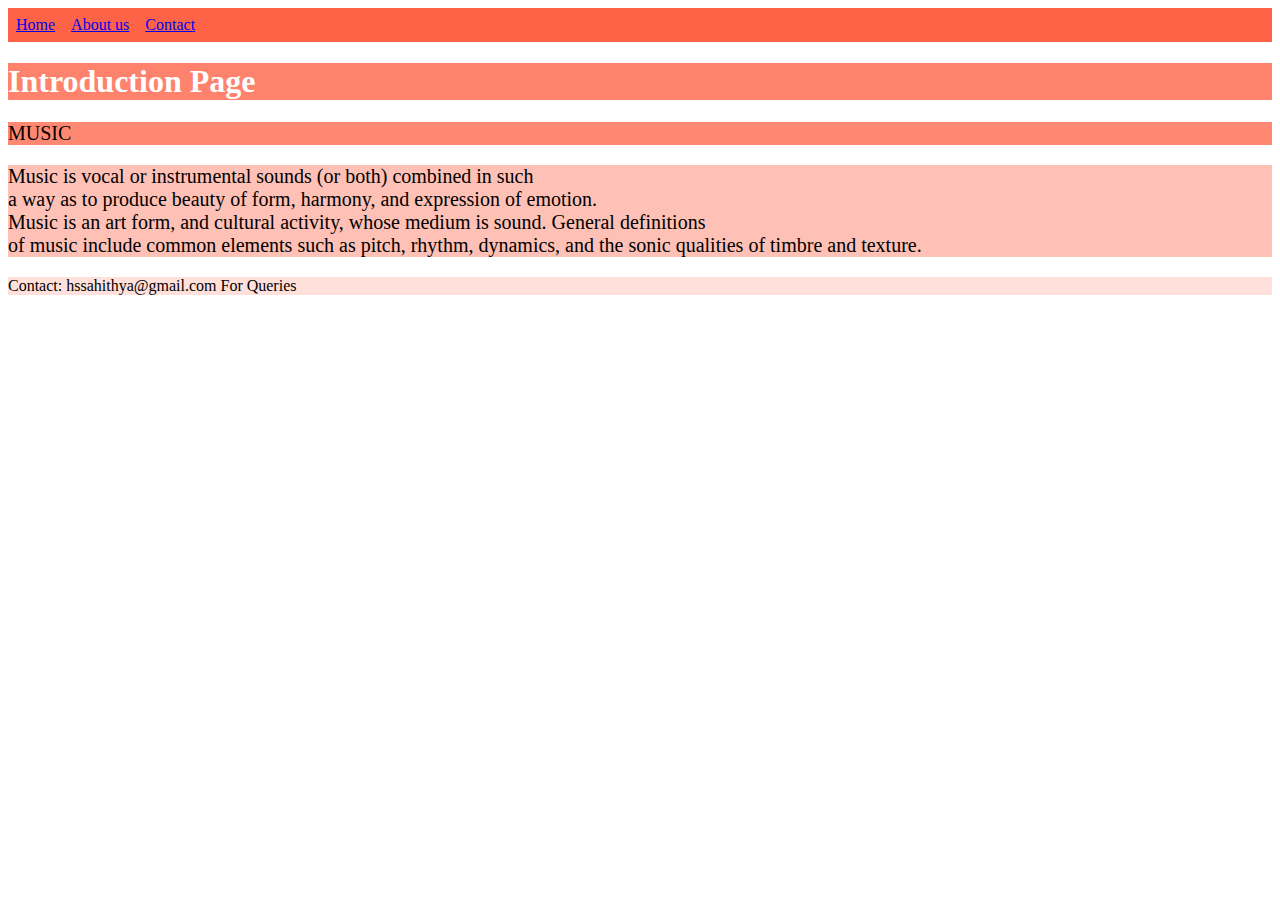
<file: index.html>
<!DOCTYPE html>
<html>
<head>
	<title>Project1</title>
</head>
<link rel="stylesheet" type="text/css" href="style1.css">
<body>
     	<ul>
  			<li><a href="index.html">Home</a></li>
  			<li><a href="about.html">About us</a></li>
  			<li><a href="contact.html">Contact</a></li>
		</ul>
<h1>Introduction Page</h1>
	
	<article >
	<div class="music">
		<p>
		MUSIC <br>
	</p>
</div>
</article>
		<article>
			<p>Music is vocal or instrumental sounds (or both) combined in such <br> a way as to produce beauty of form, harmony, and expression of emotion.<br>Music is an art form, and cultural activity, whose medium is sound. General definitions<br> of music include common elements such as pitch, rhythm, dynamics, and the sonic qualities of timbre and texture.</p>
</article>
<footer>Contact: hssahithya@gmail.com For Queries</footer>

</body>
</html> 
</body>
</html>
</file>
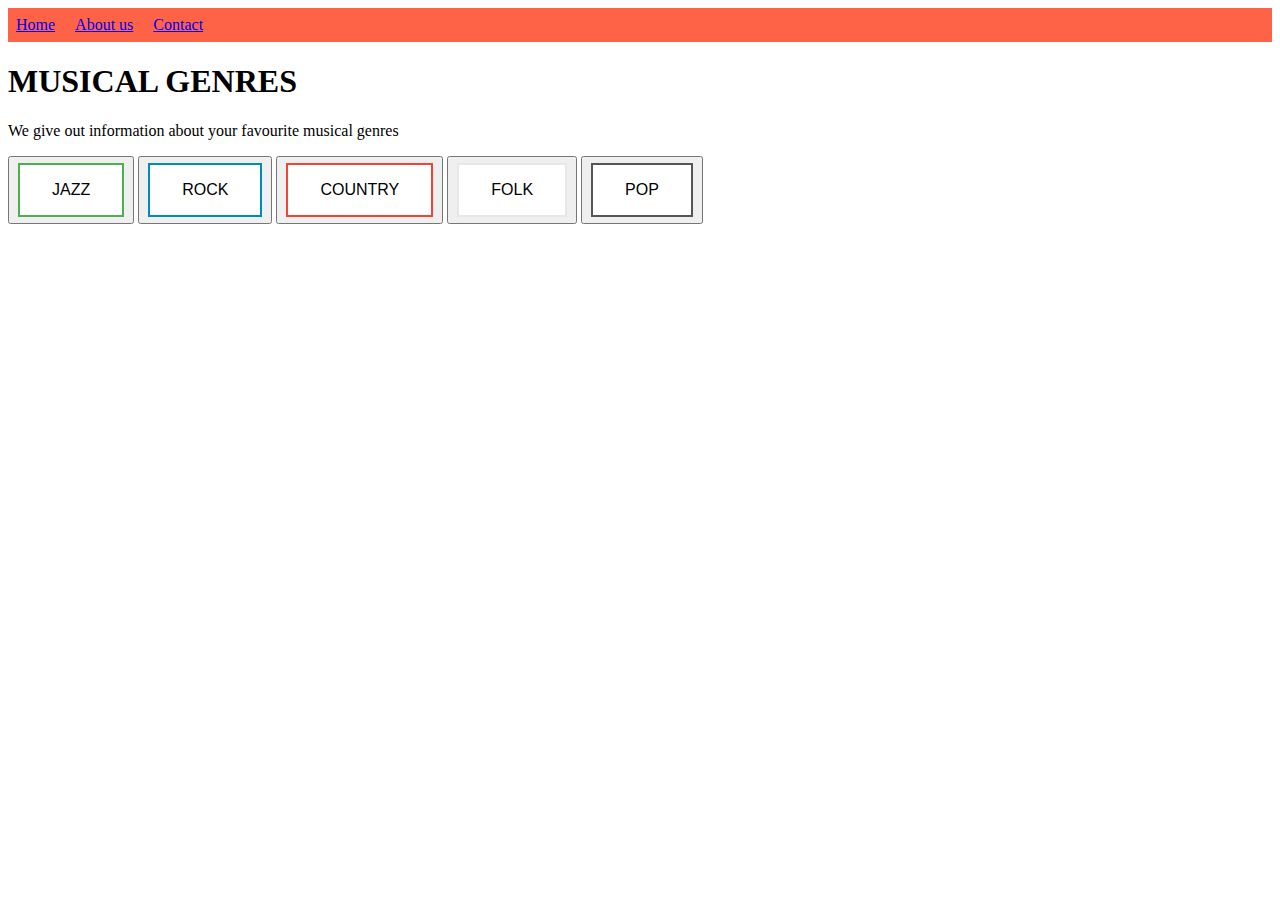
<file: about.html>
<html>
<head>
	<title>About us</title>
</head>
<link rel="stylesheet" type="text/css" href="style2.css">
<body>

	<ul>
		<a href="index.html">Home</a>
	    <a href="about.html">About us</a>
		<a href="contact.html">Contact</a>
	</ul>
		
			<h1> MUSICAL GENRES </h1>

			<p> We give out information about your favourite musical genres </p>


<button><a href="https://www.google.com/search?q=jazz+music&rlz=1C1YQLS_enIN864IN864&oq=jazz+music&aqs=chrome..69i57.3166j0j7&sourceid=chrome&ie=UTF-8" class="button button1">JAZZ</a></button>
<button><a href="https://www.google.com/search?q=rock+muisc&rlz=1C1YQLS_enIN864IN864&oq=rock+muisc&aqs=chrome..69i57.2665j0j9&sourceid=chrome&ie=UTF-8" class="button button2">ROCK</a></button>
<button><a href="https://www.google.com/search?q=rock+music&rlz=1C1YQLS_enIN864IN864&oq=country+music&aqs=chrome..69i57.3989j0j7&sourceid=chrome&ie=UTF-8" class="button button3">COUNTRY</a></button>
<button><a href="https://www.google.com/search?q=folk+music&rlz=1C1YQLS_enIN864IN864&oq=folk+music&aqs=chrome..69i57.3542j0j9&sourceid=chrome&ie=UTF-8" class="button button4">FOLK</a></button>
<button><a href="https://www.google.com/search?q=POP+music&rlz=1C1YQLS_enIN864IN864&oq=POP+music&aqs=chrome..69i57.3612j0j7&sourceid=chrome&ie=UTF-8" class="button button5">POP</a></button>


</body>
</html>
</file>
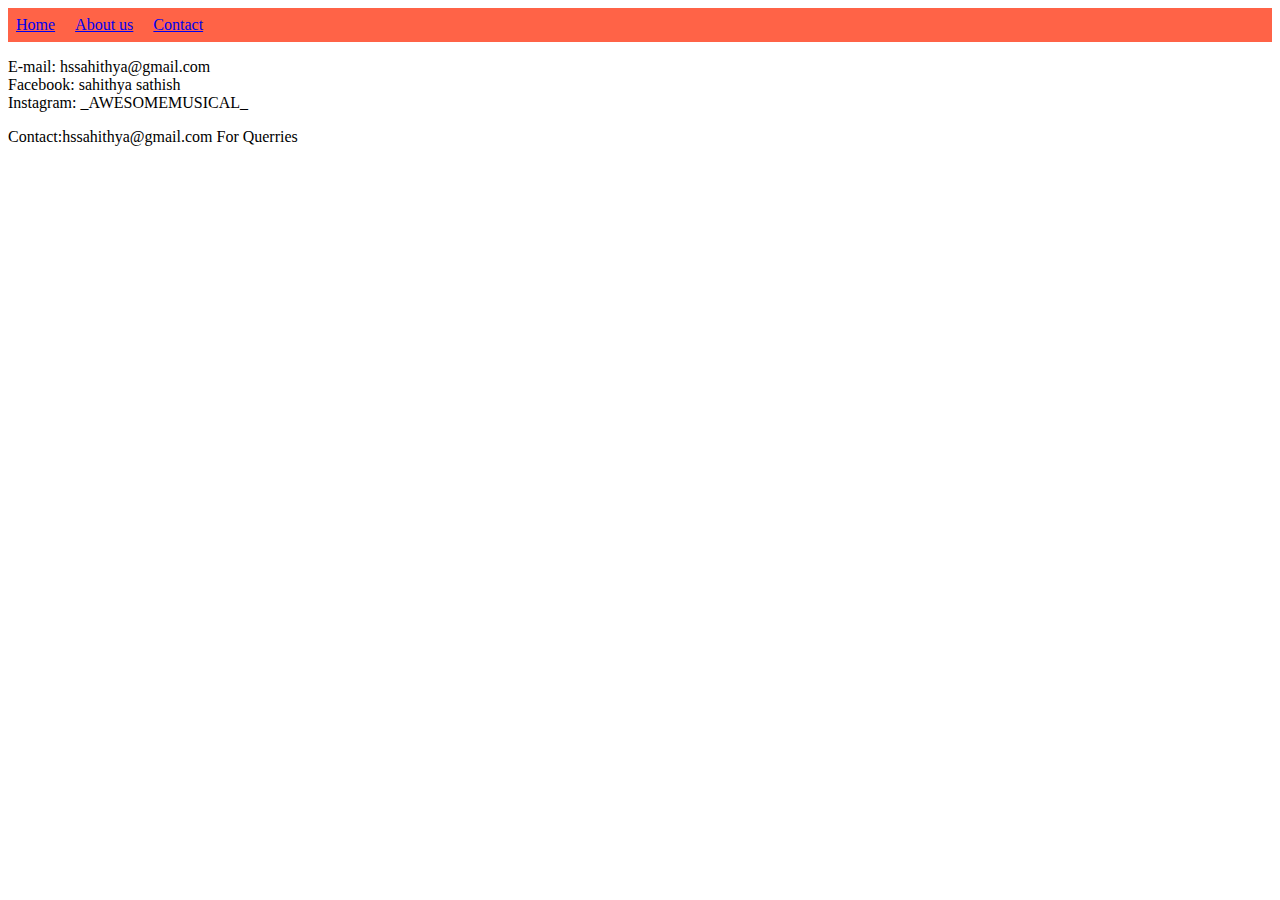
<file: contact.html>
<html>
<head>
	<title>About us</title>

</head>
<link rel="stylesheet" type="text/css" href="style2.css">
<body>
	<ul>
		<a href="index.html">Home</a>
	    <a href="about.html">About us</a>
		<a href="contact.html">Contact</a>
	</ul>
<p>
	E-mail: hssahithya@gmail.com <br>

	Facebook: sahithya sathish <br>

	Instagram: _AWESOMEMUSICAL_ <br>
</p>
<footer>Contact:hssahithya@gmail.com For Querries</footer>
</body>
</html>
</file>
<file: style1.css>
body
{
  background-image: url("https://png.pngtree.com/thumb_back/fw800/back_our/20190619/ourmid/pngtree-minimalist-music-master-background-image_133616.jpg");
}
ul {
  list-style-type: none;
  margin: 0;
  padding: 0;
  overflow: hidden;
  background-color:rgba(255, 99, 71, 1);
}
h1{
	background-color:rgba(255, 99, 71, 0.8);
	color: white;
}
li {
  float: left;
}

a {
  display: inline-block;
  padding: 8px;
}

li a:hover {
  background-color: #666;
}
.music
{
	background-color:rgba(255, 99, 71, 0.6);
}
p
{
    text-align: left;
	display: block;
	background-color:rgba(255, 99, 71, 0.4);
}

article
{
	font-size: 125%;
}
footer
{	background-color:rgba(255, 99, 71, 0.2);
	text-align: left;
	color: black;
}
</file>
<file: style2.css>
ul {
  list-style-type: none;
  margin: 0;
  padding: 0;
  overflow: hidden;
  background-color:rgba(255, 99, 71, 1);
}
a {
  display: inline-block;
  padding: 8px;
}

li a:hover {
  background-color: #666;
}
body
{
  background-image: url("https://png.pngtree.com/thumb_back/fw800/back_our/20190619/ourmid/pngtree-minimalist-music-master-background-image_133616.jpg");
}
.button {
  background-color: #4CAF50; /* Green */
  border: none;
  color: white;
  padding: 16px 32px;
  text-align: center;
  text-decoration: none;
  display: inline-block;
  font-size: 16px;
  margin: 4px 2px;
  transition-duration: 0.4s;
  cursor: pointer;
}

.button1 {
  background-color: white; 
  color: black; 
  border: 2px solid #4CAF50;
}

.button1:hover {
  background-color: #4CAF50;
  color: white;
}

.button2 {
  background-color: white; 
  color: black; 
  border: 2px solid #008CBA;
}

.button2:hover {
  background-color: #008CBA;
  color: white;
}

.button3 {
  background-color: white; 
  color: black; 
  border: 2px solid #f44336;
}

.button3:hover {
  background-color: #f44336;
  color: white;
}

.button4 {
  background-color: white;
  color: black;
  border: 2px solid #e7e7e7;
}

.button4:hover {background-color: #e7e7e7;}

.button5 {
  background-color: white;
  color: black;
  border: 2px solid #555555;
}

.button5:hover {
  background-color: #555555;
  color: white;
}
</file>
